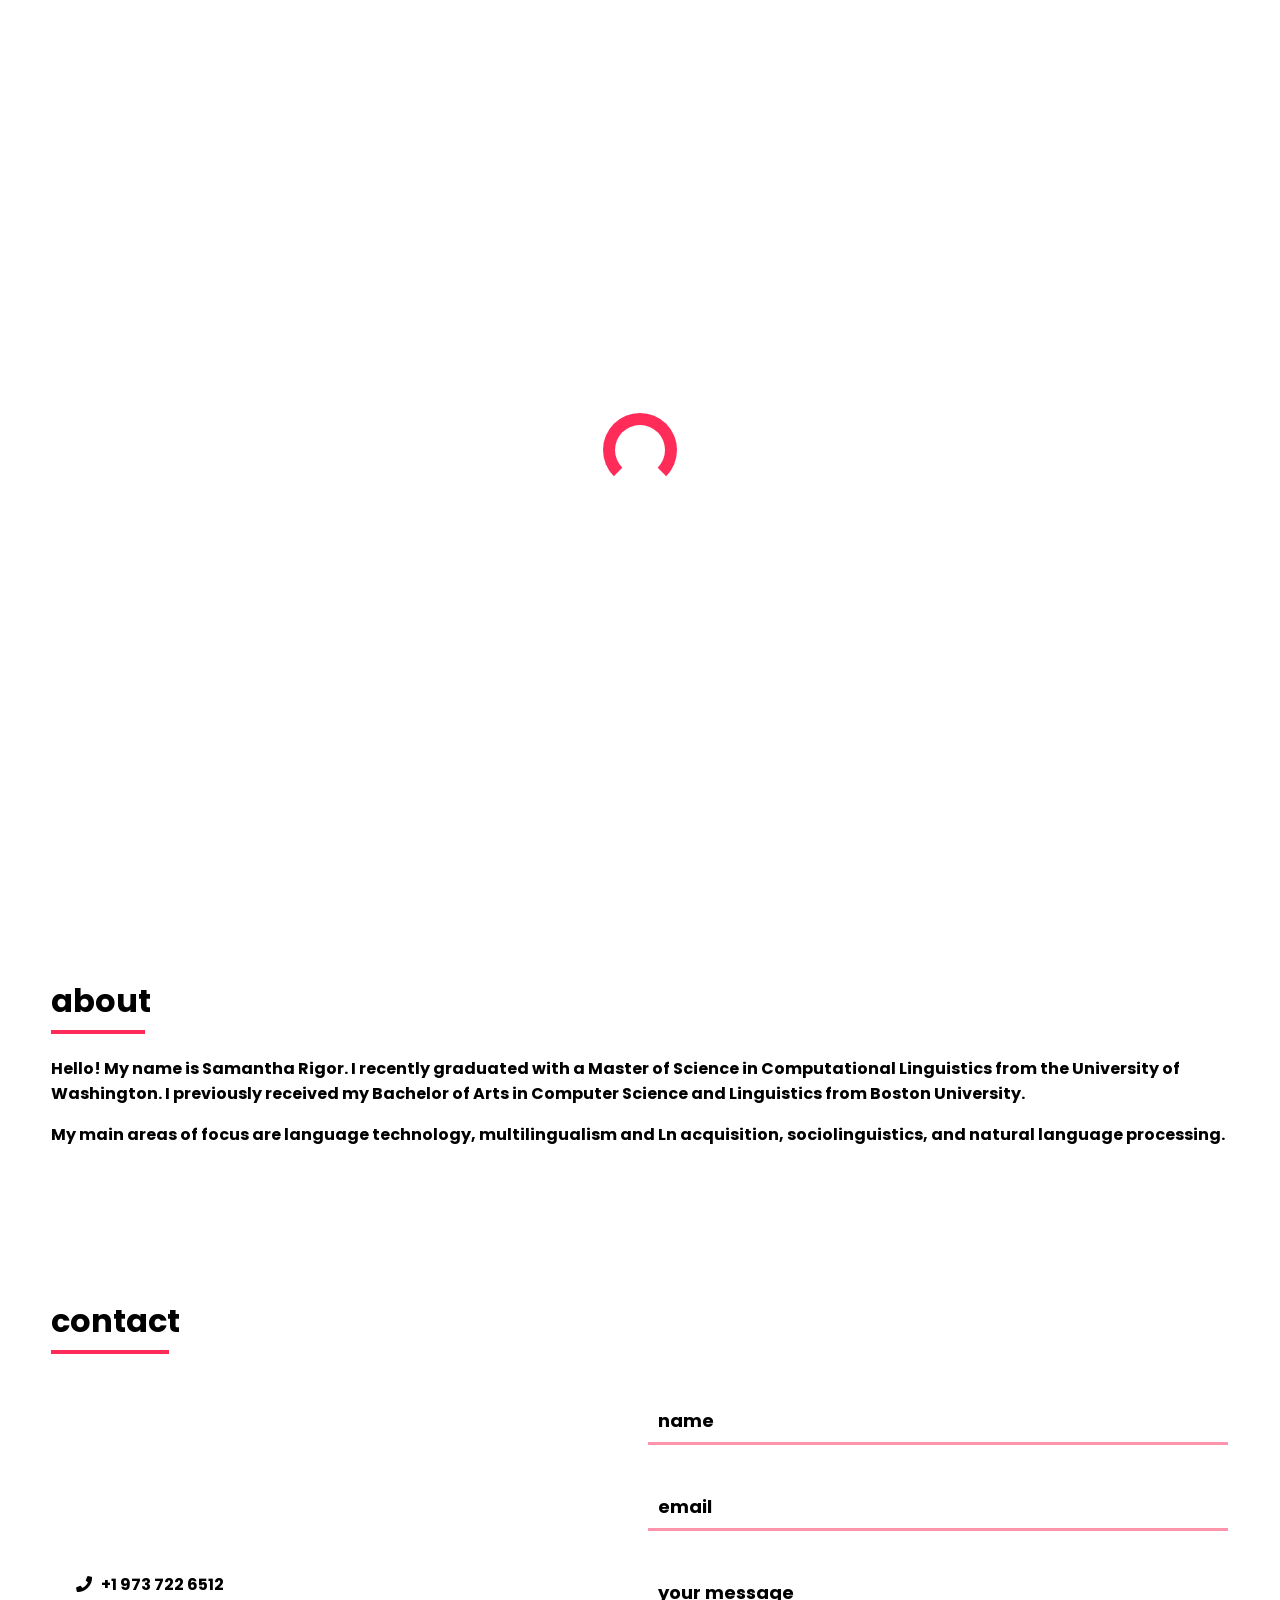
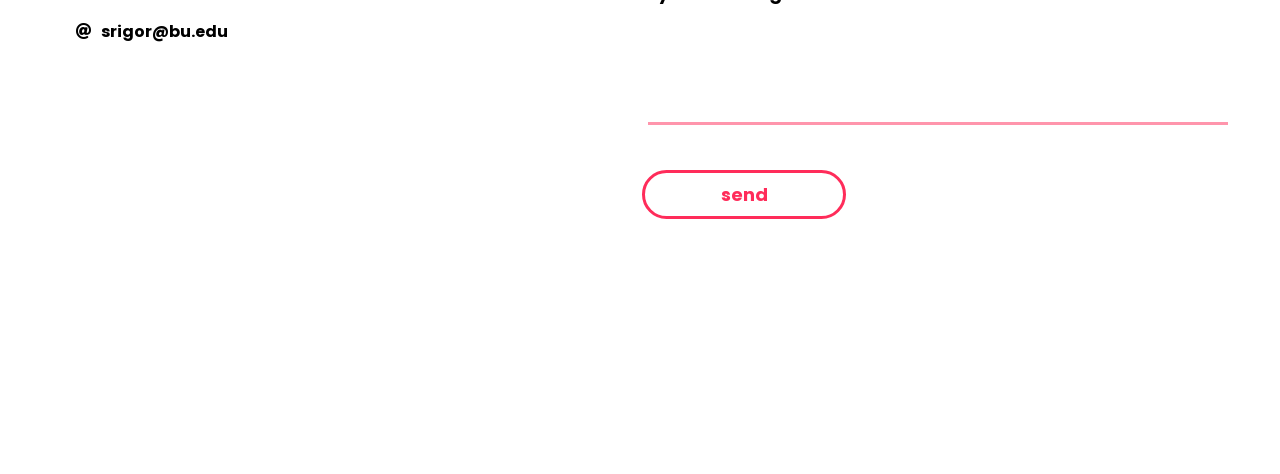
<file: index.html>
<!DOCTYPE html>
<html lang="en">
<head>
    <meta charset="UTF-8">
    <meta name="viewport" content="width=device-width, initial-scale=1.0">
    <meta http-equiv="X-UA-Compatible" content="ie=edge">
    <title>Samantha M. Rigor</title>
    <link rel="stylesheet" href="https://cdnjs.cloudflare.com/ajax/libs/animate.css/3.7.0/animate.min.css">
    <script src="https://code.jquery.com/jquery-3.3.1.min.js" integrity="sha256-FgpCb/KJQlLNfOu91ta32o/NMZxltwRo8QtmkMRdAu8=" crossorigin="anonymous"></script>
    <link rel="stylesheet" href="https://use.fontawesome.com/releases/v5.7.1/css/all.css" integrity="sha384-fnmOCqbTlWIlj8LyTjo7mOUStjsKC4pOpQbqyi7RrhN7udi9RwhKkMHpvLbHG9Sr" crossorigin="anonymous">
    <link rel="stylesheet" href="index.css">
</head>
<body>
    <div id="loading">
        <div id="spinner"></div>
    </div>
    <div id="magnify">
        <h1 onclick="closemagnify()"><i class="fas fa-times"></i></h1>
        <div id="img_here"></div>
    </div>
    <header id="header" class="animated slideInDown" style="animation-delay:1.8s;">
        <table>
            <tr>
                <td id="logo">Samantha M. Rigor</td>
                <td id="navigation">
                    <a href="#bio">about</a>
                    <!--<a href="#work">work</a>
                    <a href="">blog</a> -->
                    <a href="https://drive.google.com/file/d/1tv6aDyZNt5iGJbzNBV332WwlLtrHRarb/view?usp=drive_link">resume</a>
                    <a href="#contact">contact</a>
                </td>
            </tr>
        </table>
    </header>
    <table id="top_part">
        <tr>
            <td id="about" class="animated slideInLeft" style="animation-delay:2s;">
                <h1>$ whoami >> smrigor</h1>
                <!-- <button class="btn_one">Hire Me</button><br>
                <table>
                    <tr>
                        <td class="animated zoomIn" style="animation-delay:2.2s;"><a class="social"><i class="fab fa-facebook"></i></a></td>
                        <td class="animated zoomIn" style="animation-delay:2.4s;"><a class="social"><i class="fab fa-twitter"></i></a></td>
                        <td class="animated zoomIn" style="animation-delay:2.6s;"><a class="social"><i class="fab fa-instagram"></i></a></td>
                        <td class="animated zoomIn" style="animation-delay:2.8s;"><a class="social"><i class="fab fa-dribbble"></i></a></td>
                        <td class="animated zoomIn" style="animation-delay:3.0s;"><a class="social"><i class="fab fa-medium"></i></a></td>
                    </tr>
                </table> -->
            </td>
            <td id="rightImage" class="animated jackInTheBox" style="animation-delay:2.2s;"></td>
        </tr>
    </table>
    <!-- <div id="work">
        <h1>work</h1>
        <div id="photos">
            <img onclick="magnify($(this).attr('src'))" src="https://images.unsplash.com/photo-1547922657-b370d1687eb1?ixlib=rb-1.2.1&auto=format&fit=crop&w=700&q=80">
            <img onclick="magnify($(this).attr('src'))" src="https://images.unsplash.com/photo-1549375463-8cbc18ca3f24?ixlib=rb-1.2.1&ixid=eyJhcHBfaWQiOjEyMDd9&auto=format&fit=crop&w=967&q=80">
            <img onclick="magnify($(this).attr('src'))" src="https://images.unsplash.com/photo-1549366021-9f761d450615?ixlib=rb-1.2.1&ixid=eyJhcHBfaWQiOjEyMDd9&auto=format&fit=crop&w=650&q=80">
            <img onclick="magnify($(this).attr('src'))" src="https://images.unsplash.com/photo-1549309019-a1d77aeae74f?ixlib=rb-1.2.1&ixid=eyJhcHBfaWQiOjEyMDd9&auto=format&fit=crop&w=634&q=80">
            <img onclick="magnify($(this).attr('src'))" src="https://images.unsplash.com/photo-1547149666-769b42053e67?ixlib=rb-1.2.1&ixid=eyJhcHBfaWQiOjEyMDd9&auto=format&fit=crop&w=564&q=80">
            <img onclick="magnify($(this).attr('src'))" src="https://images.unsplash.com/photo-1547950515-e652d0f50b1b?ixlib=rb-1.2.1&ixid=eyJhcHBfaWQiOjEyMDd9&auto=format&fit=crop&w=634&q=80">
            <img onclick="magnify($(this).attr('src'))" src="https://images.unsplash.com/photo-1545342084-d03fe58ea023?ixlib=rb-1.2.1&ixid=eyJhcHBfaWQiOjEyMDd9&auto=format&fit=crop&w=633&q=80">
        </div>
    </div> -->
    <div id="bio">
        <h1>about</h1>
        <p>
            Hello! My name is Samantha Rigor. I recently graduated with a Master of Science in Computational Linguistics from the University of Washington. I previously received my Bachelor of Arts in Computer Science and Linguistics from Boston University.
        </p>
        <p>
            My main areas of focus are language technology, multilingualism and Ln acquisition, sociolinguistics, and natural language processing.
        </p>
    </div>
    <div id="contact">
        <h1>contact</h1>
            <table>
                <tr>
                    <td>
                        <div id="inner_div">
                            <table id="inner_table">
                                <tr>
                                    <td><i class="fas fa-phone"></i> &nbsp; +1 973 722 6512</td>
                                </tr>
                                <tr>
                                    <td><i class="fas fa-at"></i> &nbsp; srigor@bu.edu</td>
                                </tr>
                                <!-- <tr>
                                    <td><i class="fas fa-fax"></i> &nbsp; </td>
                                </tr>
                                <tr>
                                    <td><i class="fas fa-map-marker-alt"></i>
                                    <div id="address">
                                    </div>
                                    </td>
                                </tr>
                                <tr>
                                    <td>
                                        <a class="social"><i class="fab fa-facebook"></i></a>
                                        <a class="social"><i class="fab fa-twitter"></i></a>
                                        <a class="social"><i class="fab fa-instagram"></i></a>
                                        <a class="social"><i class="fab fa-dribbble"></i></a>
                                        <a class="social"><i class="fab fa-medium"></i></a>
                                    </td>
                                </tr> -->
                            </table>
                        </div>
                    </td>
                    <td>
                        <form>
                            <input type="text" placeholder="name" required>
                            <input type="email" placeholder="email" required><br>
                            <textarea placeholder="your message" required rows="5"></textarea><br>
                            <button class="btn_one">send</button>
                        </form> 
                    </td>
                </tr>
            </table>
    </div>
    <div id="footer">
    </div>
    <script src="index.js" type="text/javascript"></script>
</body>
</html>
</file>
<file: index.css>
@import url('https://fonts.googleapis.com/css?family=Poppins');

body {
    font-family: 'Poppins', sans-serif;
    padding:0px;
    margin:0px;
    max-width:100vw;
    overflow-x:hidden;
    scroll-behavior: smooth;
}
#loading {
    width: 100vw;
    height: 100vh;
    position: fixed;
    background: white;
    z-index: 999;
    display: flex;
    justify-content: center;
    flex-direction: column;
    align-items: center;
}
#spinner {
    animation: rotate 0.56s infinite linear;
    width:50px;
    height:50px;
    border:12px solid rgb(255, 44, 90);
    border-bottom:12px solid #fff;
    border-radius:50%;
    margin:0;
}
@keyframes rotate {
    0% {transform: rotate(0deg);}
    100% {transform: rotate(360deg);}
}
header {
    width:92vw;
    padding:6vh 4vw;
    position:fixed;
    font-weight:bold;
    background:transparent;
    color:#fff;
    transition:0.4s ease-in-out;
    z-index:2;
}
header table {
    width:100%;
}
#logo {
    width:20%;
}
#navigation {
    width:80%;
}
#magnify {
    width:100vw;
    height:100vh;
    background:rgba(0, 0, 0, 0.92);
    position:fixed;
    z-index:4;
    display:none;
    flex-direction: column;
    justify-content:center;
}
#magnify h1 {
    position:absolute;
    top:0;
    right:0;
    margin:20px 40px;
    color:#fff;
    transition:0.4s ease-in-out;
}
#magnify h1:hover{
    color:rgb(255, 44, 90);
    cursor:pointer;
}
#img_here {
    width:90%;
    height:90%;
    background-size:contain !important;
    background-repeat:no-repeat !important;
    margin:0px auto;
}
#logo {
    font-size:24px;
    color:rgb(255, 44, 90);
}
#navigation {
    text-align:right;
}
#navigation a {
    color:inherit;
    text-decoration:none;
    padding:5px 10px;
    border-bottom:2px solid transparent;
    margin-left:4vw;
    transition:0.4s ease-in-out;
}
#navigation a:hover{
    border-bottom:2px solid #fff;
}
#top_part {
    width:100%;
    border:2vh solid #fff;
}
#top_part tr td{
    width:50%;
}
#about {
    width:84% !important;
    height:95vh;
    display:flex;
    flex-direction:column;
    justify-content:center;
    text-align:left;
    padding:0px 8%;
}
#about h1 {
    font-size:45px;
    word-wrap:break-word;
}
#about table {
    width:70%;
    margin-top:4vh;
}
#about table tr td {
    width:20% !important;
    text-align:left;
}
.social {
    color:rgb(255, 44, 90);
    font-size:23px;
    padding:12px 17px;
    border-radius:50%;
    background:transparent;
    transition:0.4s ease-in-out;
    font-weight:bold;
    margin:0px 8px;
}
.social:hover { 
    cursor: pointer;
    color:#fff;
    background:rgb(255, 44, 90);
    box-shadow:0px 10px 30px rgba(255, 66, 107,0.8);
}
.btn_one {
    font-size:18px;
    font-family: 'Poppins', sans-serif;
    color:rgb(255, 44, 90);
    background:#fff;
    border:3px solid rgb(255, 44, 90);
    padding:8px 40px;
    width:35%;
    border-radius:80px;
    font-weight:bold;
    margin:2vh 0px;
    transition:0.4s ease-in-out;
}
.btn_one:hover {
    box-shadow:0px 10px 30px rgba(255, 44, 90, 0.8);
    cursor:pointer;
    color:#fff;
    background:rgb(255, 44, 90);
}
#rightImage {
    width:60%;
    height:95vh;
    background:url("portrait.JPG") center center;
    background-size:cover;
    background-repeat:no-repeat;
}
#work {
    width:92vw;
    padding:6vh 4vw;
    font-weight:bold;
}
#work h1 {
    padding:5px 0px;
    border-bottom:4px solid rgb(255, 44, 90);
    width:6%;
}
#photos {
    width:100%;
    columns:3;
    column-gap:4%;
    z-index:1;
    transition:0.4s ease-in-out;
}
#photos img {
    width:100%;
    height:auto;
    margin:4.5% 0px;
    transition:0.4s ease-in-out;
}
#photos img:hover {
    transform: scale(1.1);
    cursor: pointer;
}
#bio {
    width:92vw;
    padding:6vh 4vw;
    font-weight:bold;
}
#bio h1 {
    padding:5px 0px;
    border-bottom:4px solid rgb(255, 44, 90);
    width:8%;
}
#contact {
    width:92vw;
    padding:6vh 4vw;
}
#contact h1 {
    padding:5px 0px;
    border-bottom:4px solid rgb(255, 44, 90);
    width:10%;
}
#contact table {
    width:100%;
}
#contact table tr td {
    width:50%;
}
#inner_div table{
    width:100%;
}
#inner_div table tr td{
    font-weight:bold;
}
#inner_table tr td{
    padding:10px 20px !important;
}
#contact form {
    width:100%;
}
#contact form input {
    width:96%;
    margin:20px 1%;
    background:transparent;
    border:0px;
    border-bottom:3px solid rgba(255, 44, 90,0.5);
    padding:8px 10px;
    font-family: 'Poppins', sans-serif;
    font-size:18px;
    transition:0.4s ease-in-out;
    color:#000;
    font-weight:bold;
}
#contact form textarea {
    width:96%;
    margin:20px 1%;
    padding:8px 10px;
    border:0px;
    border-bottom:3px solid rgba(255, 44, 90,0.5);
    padding:8px 10px;
    font-family: 'Poppins', sans-serif;
    font-size:18px;
    background:transparent;
    resize:none;
    transition:0.4s ease-in-out;
    color:#000;
    font-weight:bold;
}
#contact form input:focus {
    outline:none;
    border-bottom:3px solid rgba(255, 44, 90,1);
}
#contact form textarea:focus {
    outline:none;
    border-bottom:3px solid rgba(255, 44, 90,1);
}
#address {
    position:relative;
    top:-25px;
    left:30px;
}
#footer {
    width:100%;
    padding:10vh 0px;
    text-align:center;
    font-weight:bold;
}
#footer a {
    color:rgb(255, 44, 90);
    text-decoration:none;
}
::placeholder {
    color:#000;
}
button:focus {
    outline:none;
}
::-webkit-scrollbar {
    width:5px;
    height:5px;
}
::-webkit-scrollbar-track {
    background: #f1f1f1; 
}
::-webkit-scrollbar-thumb {
    background: rgb(0, 0, 0); 
}
::-webkit-scrollbar-thumb:hover {
    background: rgba(0, 0, 0,0.8); 
}

@media (max-width: 1000px){
    #photos {
    columns:1;
    column-gap:0%;
    }
    #photos img {
        margin:2% 0px;
    }
    #photos img:hover {
        transform: scale(1);
        cursor: pointer;
    }
    #rightImage {
        display:none;
    }
    #top_part {
        border:0px;
    }
    #top_part tr td{
        width:100%;
        text-align:center;
    }
    #about {
        width:92% !important;
        height:75vh;
        padding-top:20vh !important;
        text-align:center;
        padding:0px 4%;
    }
    #about table {
        width:100%;
        margin-top:6vh;
    }
    #about table tr td {
        text-align:center;
    }
    .btn_one {
    padding:6px 30px;
    width:60%;
    margin:4vh auto;
    box-shadow:0px 10px 20px rgba(255, 44, 90, 0.8);
    background:rgb(255, 44, 90);
    color:#fff;
    }
    .btn_one:hover {
        box-shadow:0px 10px 40px rgba(255, 44, 90, 0.8);
        cursor:pointer;
    }
    #contact table tr td {
        width:100%;
        display:block;
    }
    #inner_table tr td{
        padding:10px 0px !important;
    }
    #contact form input {
        width:90%;
    }
    #contact form textarea {
        width:90%;
    }
    #work h1 {
        width:19%;
    }
    #bio h1 {
        width:25%;
    }
    #contact h1 {
        width:33%;
    }
    header {
        width:96vw;
        background:#fff;
        padding:4vh 2vw;
        position:absolute;
    }
    #header table tr td {
        width:100%;
        display:block;
        text-align:center;
        padding:15px 0px;
    }
    #navigation a {
        color:#000;
    }
}
</file>
